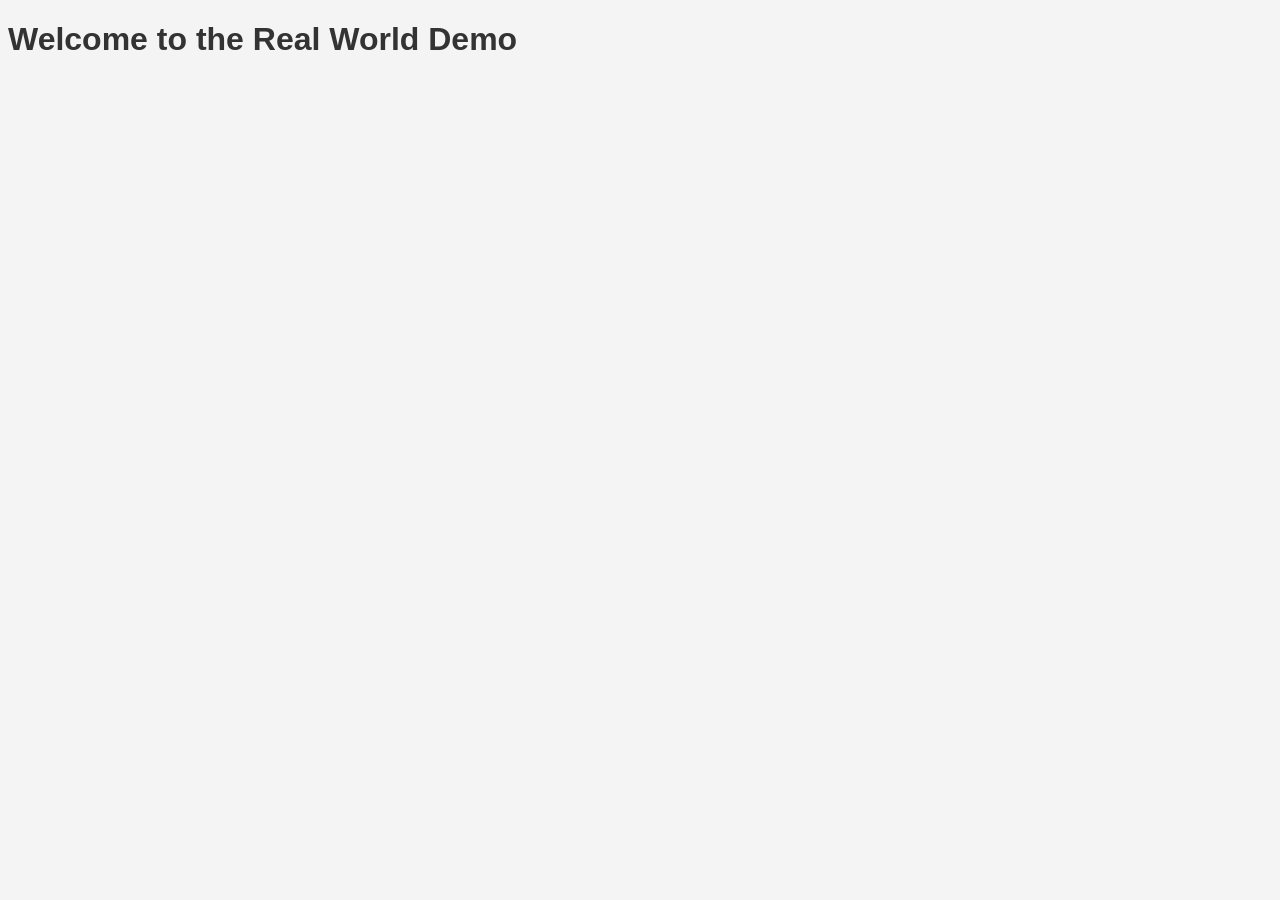
<file: index.html>
<!DOCTYPE html>
<html>
<head>
    <meta charset="UTF-8">
    <meta name="viewport" content="width=device-width, initial-scale=1.0">
    <title>Real World Demo</title>
    <link rel="stylesheet" href="styles.css">
</head>
<body>
    <h1>Welcome to the Real World Demo</h1>
    <script src="src/main.js"></script>
</body>
</html>
</file>
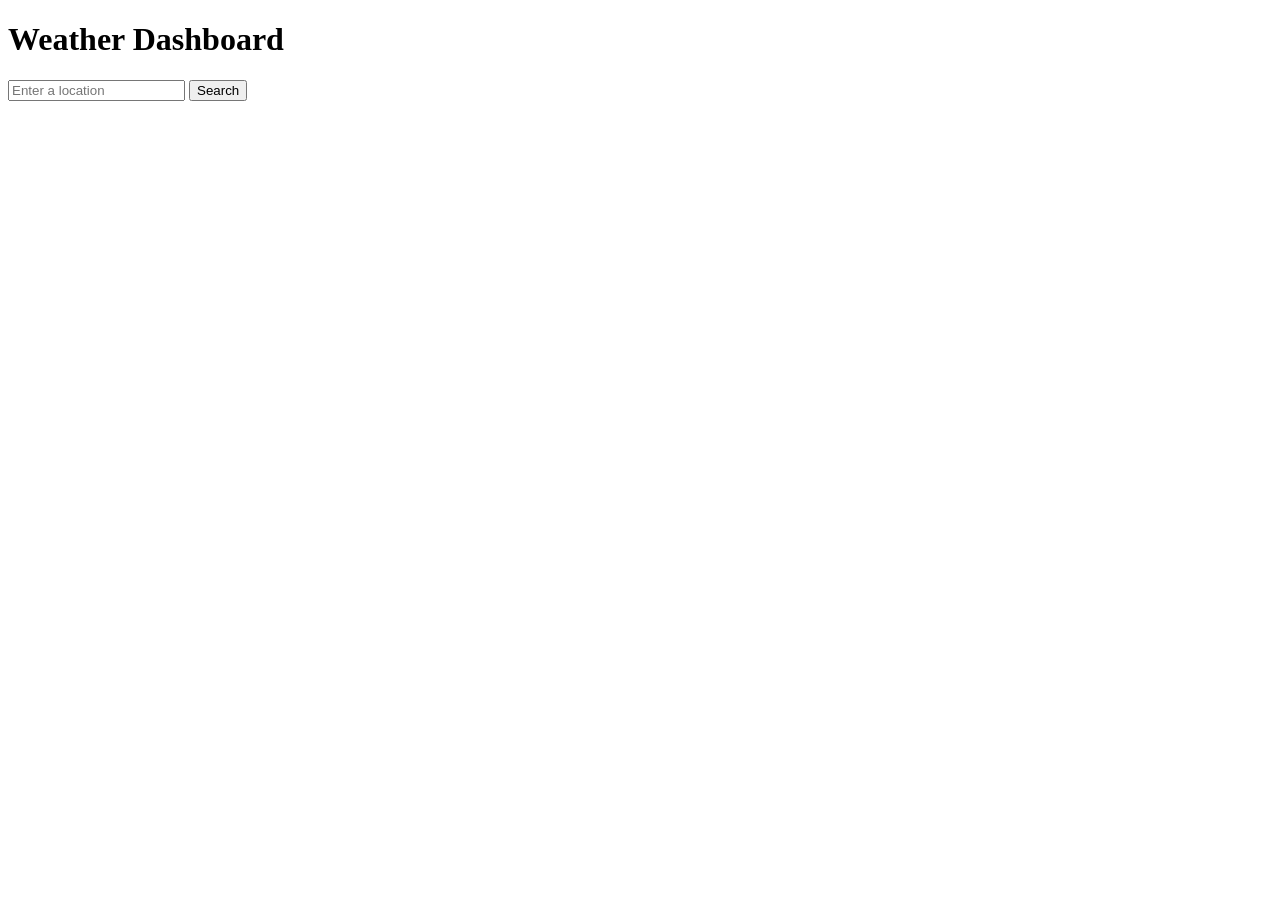
<file: weather.html>
<!DOCTYPE html>
<html lang="en">
<head>
    <meta charset="UTF-8">
    <meta name="viewport" content="width=device-width, initial-scale=1.0">
    <title>Weather Dashboard</title>
    <link rel="stylesheet" href="weather-styles.css">
</head>
<body>
    <h1>Weather Dashboard</h1>
    <div id="search-container">
        <input type="text" id="location-input" placeholder="Enter a location">
        <button id="search-button">Search</button>
    </div>
    <div id="weather-output"></div>
    <script src="weather.js"></script>
</body>
</html>
</file>
<file: styles.css>
body {
    font-family: Arial, sans-serif;
    background-color: #f4f4f4;
    color: #333;
}

h1 {
    color: #333;
}
</file>
<file: weather-styles.css>
.weather-dashboard {
  background: linear-gradient(to right, #00c6ff, #0072ff);
  font-family: 'Arial', sans-serif;
  padding: 20px;
}

.weather-card {
  background: white;
  border-radius: 6px;
  box-shadow: 0 2px 5px rgba(0, 0, 0, 0.1);
  padding: 20px;
  margin: 10px;
  text-align: center;
}

.forecast-container {
  display: grid;
  grid-template-columns: repeat(auto-fill, minmax(180px, 1fr));
  gap: 10px;
}

.icon {
  width: 50px;
  height: auto;
}

.weather-info {
  font-size: 18px;
  margin: 10px 0;
}

.search-container {
  display: flex;
  justify-content: center;
  margin: 20px 0;
}

.search-input {
  padding: 10px;
  border: 1px solid #ddd;
  border-radius: 4px;
  width: 250px;
}

@media (max-width: 600px) {
  .weather-dashboard {
    padding: 10px;
  }
  .search-input {
    width: 100%;
  }
}
</file>
